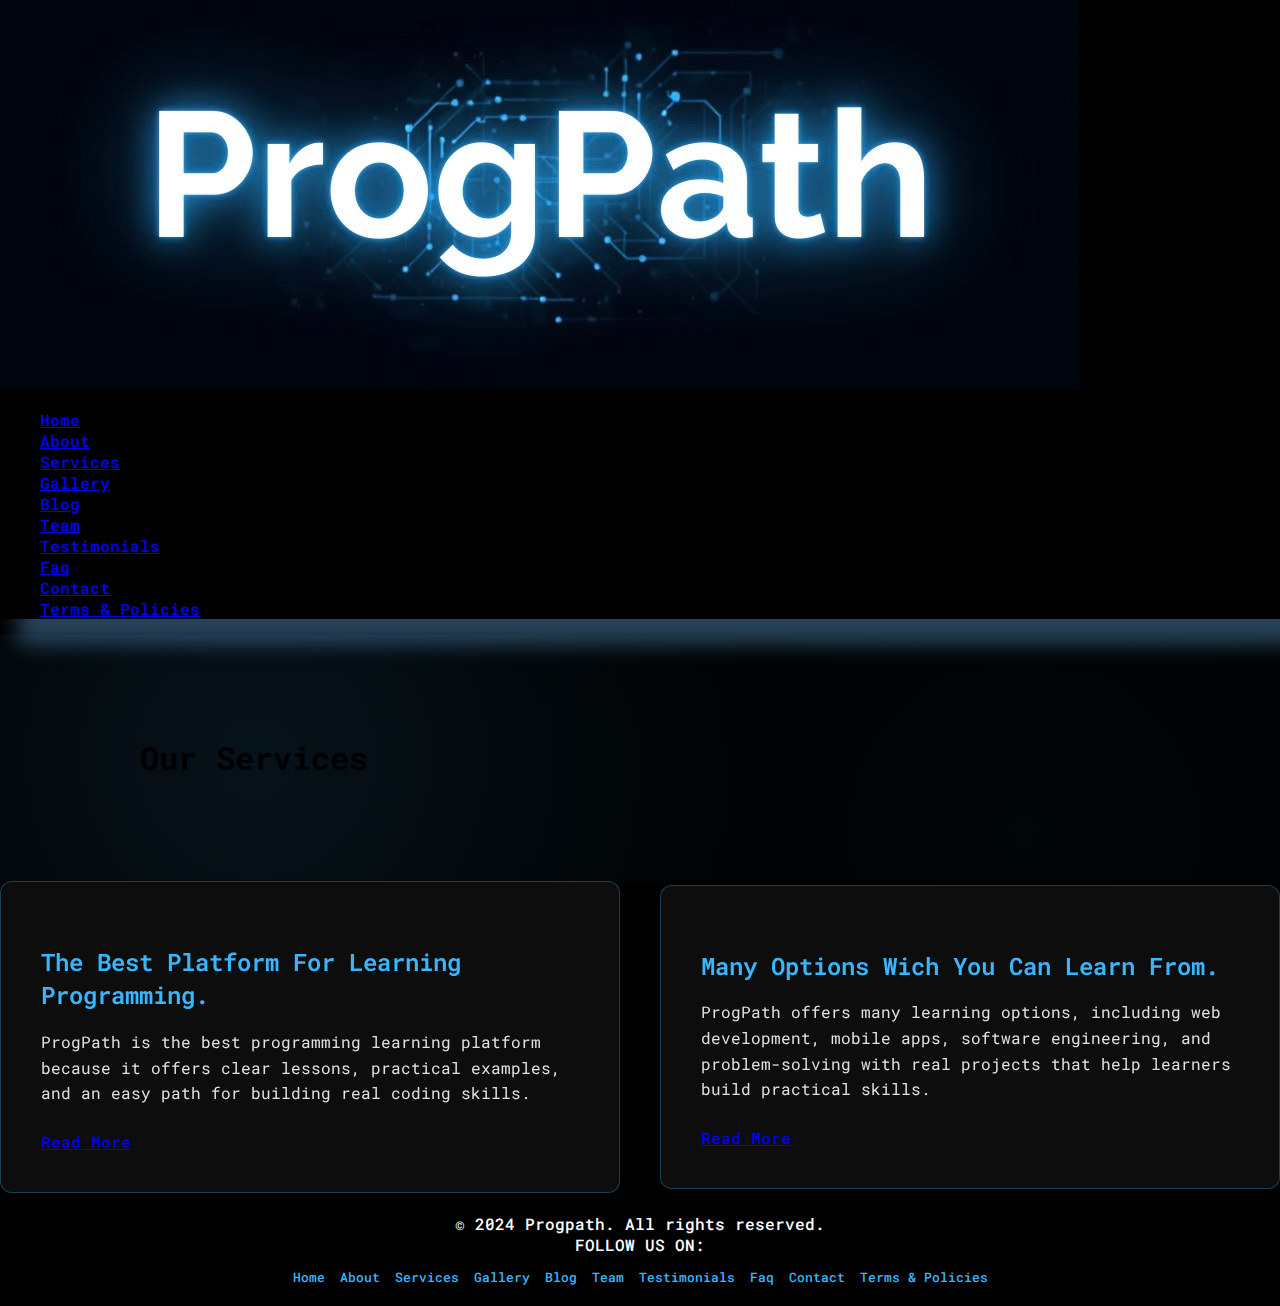
<file: services.html>
<!DOCTYPE html>
<html lang="en">
<head>
    <meta charset="UTF-8">
    <meta name="viewport" content="width=device-width, initial-scale=1.0">
    <title>HanaKrasniqi-Progpath</title>
    <link rel="stylesheet" href="./services.css">
    <link href="https://cdn.jsdelivr.net/npm/bootstrap@5.3.8/dist/css/bootstrap.min.css" rel="stylesheet" integrity="sha384-sRIl4kxILFvY47J16cr9ZwB07vP4J8+LH7qKQnuqkuIAvNWLzeN8tE5YBujZqJLB" crossorigin="anonymous">
</head>
<body id="HK">
    <!--This is a Header-->
    <header class="hkHeader">
        <nav class="hkMainNav">
            <div class="hkLogo">
                <a href="./index.html">
                <img src="./images/logo.jpeg" alt="Logo">
                </a>
            </div>
            <ul class="hkNavList">
                <li class="hkNavItem"><a href="./index.html">Home</a></li>
                <li class="hkNavItem"><a href="./about.html">About</a></li>
                <li class="hkNavItem"><a href="./services.html">Services</a></li>
                <li class="hkNavItem"><a href="./gallery.html">Gallery</a></li>
                <li class="hkNavItem"><a href="./blog.html">Blog</a></li>
                <li class="hkNavItem"><a href="./team.html">Team</a></li>
                <li class="hkNavItem"><a href="./testimonials.html">Testimonials</a></li>
                <li class="hkNavItem"><a href="./faq.html">Faq</a></li>
                <li class="hkNavItem"><a href="./contact.html">Contact</a></li>
                <li class="hkNavItem"><a href="./terms.html">Terms & Policies</a></li>
            </ul>
        </nav>
    </header>

    <section class="hkSection">
        <div class="hkAll">
            <h1>Our Services</h1>
        </div>
    </section>
    <section class="sectionMain">
        <div class="hkContainerSec">
            <div class="hkRowSec">
                <div class="firstSec">
                <h3>The Best Platform For Learning Programming.</h3>
                <p>ProgPath is the best programming learning platform because it offers clear lessons, practical examples, and an easy path for building real coding skills. </p>    
                <a href="./contact.html">Read More</a>

            </div>
                <div class="secondSec">
                    <h3>Many Options Wich You Can Learn From.</h3>
                    <p>ProgPath offers many learning options, including web development, mobile apps, software engineering, and problem-solving with real projects that help learners build practical skills. </p>
                    <a href="./contact.html">Read More</a>
                </div>
            </div>
        </div>
    </section>
    <footer class="hkFooter">
      
      <div class="FooterDiv">
        <p>&copy; 2024 Progpath. All rights reserved.</p>
        <p>
          FOLLOW US ON:
          <a href="#"><i class="fa-brands fa-facebook-f"></i></a>
          <a href="#"><i class="fa-brands fa-twitter"></i></a>
          <a href="#"><i class="fa-brands fa-instagram"></i></a>
          <a href="#"><i class="fa-brands fa-linkedin-in"></i></a>
        </p>
        <ul class="hkDivList">
          <li class="hkNavItem"><a href="./index.html">Home</a></li>
          <li class="hkNavItem"><a href="./about.html">About</a></li>
          <li class="hkNavItem"><a href="./services.html">Services</a></li>
          <li class="hkNavItem"><a href="./gallery.html">Gallery</a></li>
          <li class="hkNavItem"><a href="./blog.html">Blog</a></li>
          <li class="hkNavItem"><a href="./team.html">Team</a></li>
          <li class="hkNavItem">
            <a href="./testimonials.html">Testimonials</a>
          </li>
          <li class="hkNavItem"><a href="./faq.html">Faq</a></li>
          <li class="hkNavItem"><a href="./contact.html">Contact</a></li>
          <li class="hkNavItem"><a href="./terms.html">Terms & Policies</a></li>
        </ul>
      </div>
    </footer>
    
</body>
</html>
</file>
<file: services.css>
:root {
  --primary: #38b6ff;
  --secondary: #0d3752;
  --third: #ffffff;
  --fourth: #000000;
}
/* declartion of fonts */
@font-face {
  font-family: roboto bold;
  src: url(./fonts/RobotoMono-Bold.ttf);
}
@font-face {
  font-family: roboto bolditalic;
  src: url(./fonts/RobotoMono-BoldItalic.ttf);
}
@font-face {
  font-family: roboto extralight;
  src: url(./fonts/RobotoMono-ExtraLight.ttf);
}
@font-face {
  font-family: robotoextralightitalic;
  src: url(./fonts/RobotoMono-ExtraLightItalic.ttf);
}
@font-face {
  font-family: roboto italic;
  src: url(./fonts/RobotoMono-Italic.ttf);
}
@font-face {
  font-family: roboto light;
  src: url(./fonts/RobotoMono-Light.ttf);
}
@font-face {
  font-family: roboto lightitalic;
  src: url(./fonts/RobotoMono-LightItalic.ttf);
}
@font-face {
  font-family: roboto medium;
  src: url(./fonts/RobotoMono-Medium.ttf);
}
@font-face {
  font-family: roboto mediumitalic;
  src: url(./fonts/RobotoMono-MediumItalic.ttf);
}
@font-face {
  font-family: roboto regular;
  src: url(./fonts/RobotoMono-Regular.ttf);
}
@font-face {
  font-family: roboto semibold;
  src: url(./fonts/RobotoMono-SemiBold.ttf);
}
@font-face {
  font-family: roboto semibolditalic;
  src: url(./fonts/RobotoMono-SemiBoldItalic.ttf);
}
body {
  margin: 0;
  font-family: roboto bold;
  background-color: #000000;
}

/* start of styling the header */

.hkHeader {
  background-color: #000000;
  box-shadow: 24px 19px 20px 6px rgba(86, 150, 202, 0.44);
  -webkit-box-shadow: 24px 19px 20px 6px rgba(86, 150, 202, 0.44);
  -moz-box-shadow: 24px 19px 20px 6px rgba(86, 150, 202, 0.44);
  position: sticky;
  z-index: 1000;
  top: 0;
}


.hkHeader .navbar {
  display: flex;
  align-items: center;
}


.hkHeader .navbar-brand {
  display: flex;
  align-items: center;
  justify-content: space-between;
  margin-right: 20px; 
}

.hkHeader .navbar-brand img {
  width: 160px;
  height: 60px;
}
.navbar-toggler span.navbar-toggler-icon {
  color: #ffffff;
  border-color: rgba(255, 255, 255, 0.15);
}

.hkHeader .navbar-collapse {
  display: flex;
  justify-content: flex-end;
  align-items: center;
}


.hkHeader .navbar-nav {
  display: flex;
  gap: 10px;
  align-items: center;
}


.hkHeader  .nav-item .nav-link {
  font-size: smaller;
  font-family: roboto bold;
  padding: 6px 8px;
  display: flex;
  justify-content: space-between;
  
  
}

.hkHeader .nav-item .nav-link:hover {
    color: #ffffff;
  text-shadow: 0 0 30px #80aab0, 0 0 30px #80aab0;
}
.navbar-expand-lg .navbar-nav .nav-link {
  color: #38b6ff;
}
/* end oof header styling */

/* Services Section Styling */
.hkSection {
  background-color: #000000;
  padding: 80px 20px;
  position: relative;
  overflow: hidden;
}

.hkSection::before {
  content: '';
  position: absolute;
  top: 0;
  left: 0;
  right: 0;
  bottom: 0;
  background: radial-gradient(circle at 20% 50%, rgba(56, 182, 255, 0.1) 0%, transparent 50%),
              radial-gradient(circle at 80% 80%, rgba(13, 63, 82, 0.1) 0%, transparent 50%);
  pointer-events: none;
}

.hkAll {
  max-width: 1000px;
  margin: 0 auto;
  position: relative;
  z-index: 1;
}

.hkServiceContent h2 {
  color: #38b6ff;
  font-family: roboto bold;
  font-size: 48px;
  margin-bottom: 30px;
  text-align: center;
  text-shadow: 0 0 30px rgba(56, 182, 255, 0.3);
}

.hkServiceContent > p {
  color: #e0e0e0;
  font-family: roboto regular;
  font-size: 18px;
  text-align: center;
  margin-bottom: 40px;
  line-height: 1.6;
}

.hkServiceList {
  list-style: none;
  padding: 0;
  margin: 0 0 40px 0;
  display: grid;
  grid-template-columns: repeat(auto-fit, minmax(300px, 1fr));
  gap: 25px;
}

.hkServiceList li {
  background: rgba(56, 182, 255, 0.08);
  border-left: 3px solid #38b6ff;
  padding: 20px;
  border-radius: 8px;
  color: #d0d0d0;
  font-family: roboto regular;
  font-size: 15px;
  line-height: 1.6;
  transition: all 0.3s ease;
}

.hkServiceList li:hover {
  background: rgba(56, 182, 255, 0.15);
  transform: translateX(5px);
  box-shadow: 0 5px 20px rgba(56, 182, 255, 0.2);
}

.hkServiceList li strong {
  color: #38b6ff;
  font-family: roboto semibold;
}

.hkServiceContent > p:last-child {
  text-align: center;
  color: #a0a0a0;
  font-size: 14px;
}



.hkContainerSec {
  margin: 0 auto;
  position: relative;
  z-index: 1;
}

.hkRowSec {
  display: grid;
  grid-template-columns: 1fr 1fr;
  gap: 40px;
  align-items: center;
  background-color: #000000;
}

.firstSec, .secondSec {
  background: rgba(255, 255, 255, 0.05);
  backdrop-filter: blur(10px);
  border: 1px solid rgba(56, 182, 255, 0.3);
  border-radius: 12px;
  padding: 40px;
  transition: all 0.3s ease;
}

.firstSec:hover, .secondSec:hover {
  background: rgba(56, 182, 255, 0.15);
  border-color: #38b6ff;
  transform: translateY(-5px);
  box-shadow: 0 20px 40px rgba(56, 182, 255, 0.2);
}

.firstSec h3, .secondSec h3 {
  color: #38b6ff;
  font-family: roboto semibold;
  font-size: 24px;
  margin-bottom: 15px;
  line-height: 1.4;
}

.firstSec p, .secondSec p {
  color: #e0e0e0;
  font-family: roboto regular;
  font-size: 16px;
  line-height: 1.6;
  margin-bottom: 25px;
}

.cta-button {
  display: inline-block;
  background: linear-gradient(135deg, #38b6ff 0%, #0d9fd9 100%);
  color: #ffffff;
  padding: 12px 28px;
  border-radius: 8px;
  text-decoration: none;
  font-family: roboto medium;
  font-size: 14px;
  transition: all 0.3s ease;
  border: none;
  cursor: pointer;
  box-shadow: 0 4px 15px rgba(56, 182, 255, 0.3);
}

.cta-button:hover {
  transform: translateY(-2px);
  box-shadow: 0 8px 25px rgba(56, 182, 255, 0.5);
  color: #ffffff;
}




/* footer styling */
.hkFooter{
    background-color: #000000;
    color: #ffffff;
    text-align: center;
    padding: 20px;
}
.hkFooter p{
    margin:0;
    font-family: roboto medium;
}
 .hkFooter a{
    color:#38b6ff;
    text-decoration: none;
 }
.hkFooter a:hover{
    color:#ffffff;
    text-shadow: 0 0 20px #4acbdf, 0 0 30px #4acbdf;
 }
.hkFooter ul{
    list-style: none;
    padding:0;
    margin:10px 0 0 0;
    display:flex;
    justify-content: center;
    gap:15px;
}
.hkFooter ul li a{
    font-family: roboto medium;
    font-size: 13px;
}
.hkFooter ul li a:hover{
    color:#ffffff;
    text-shadow: 0 0 20px #4acbdf, 0 0 30px #4acbdf;
 }
/* end of footer styling */



/* responsive design for smaller screens */
@media screen and (max-width: 768px) {
  body{
    overflow-x: hidden;
    width: fit-content;
  }
  
  header.hkHeader .hkMainNav ul {
    flex-direction: column;
    background: #000000;
    top: 70px;
    left: 0;
    width: 100%;
  }
  .hkNavList {
    display: flex;
    flex-direction: column;
    background: #000000;
    width: 100%;
    padding: 20px;
    position: absolute;
    top: 70px;
    left: 0;
  }
  .hkNavList li a {
    color: #ffffff;
    padding: 10px 0;
  } 
  .hkRowSec {
    display: flex;
    flex-direction: column;
  }
  .hkSection .hkServiceList {
    display: flex;
    flex-direction: column;
  }

  
}
</file>
